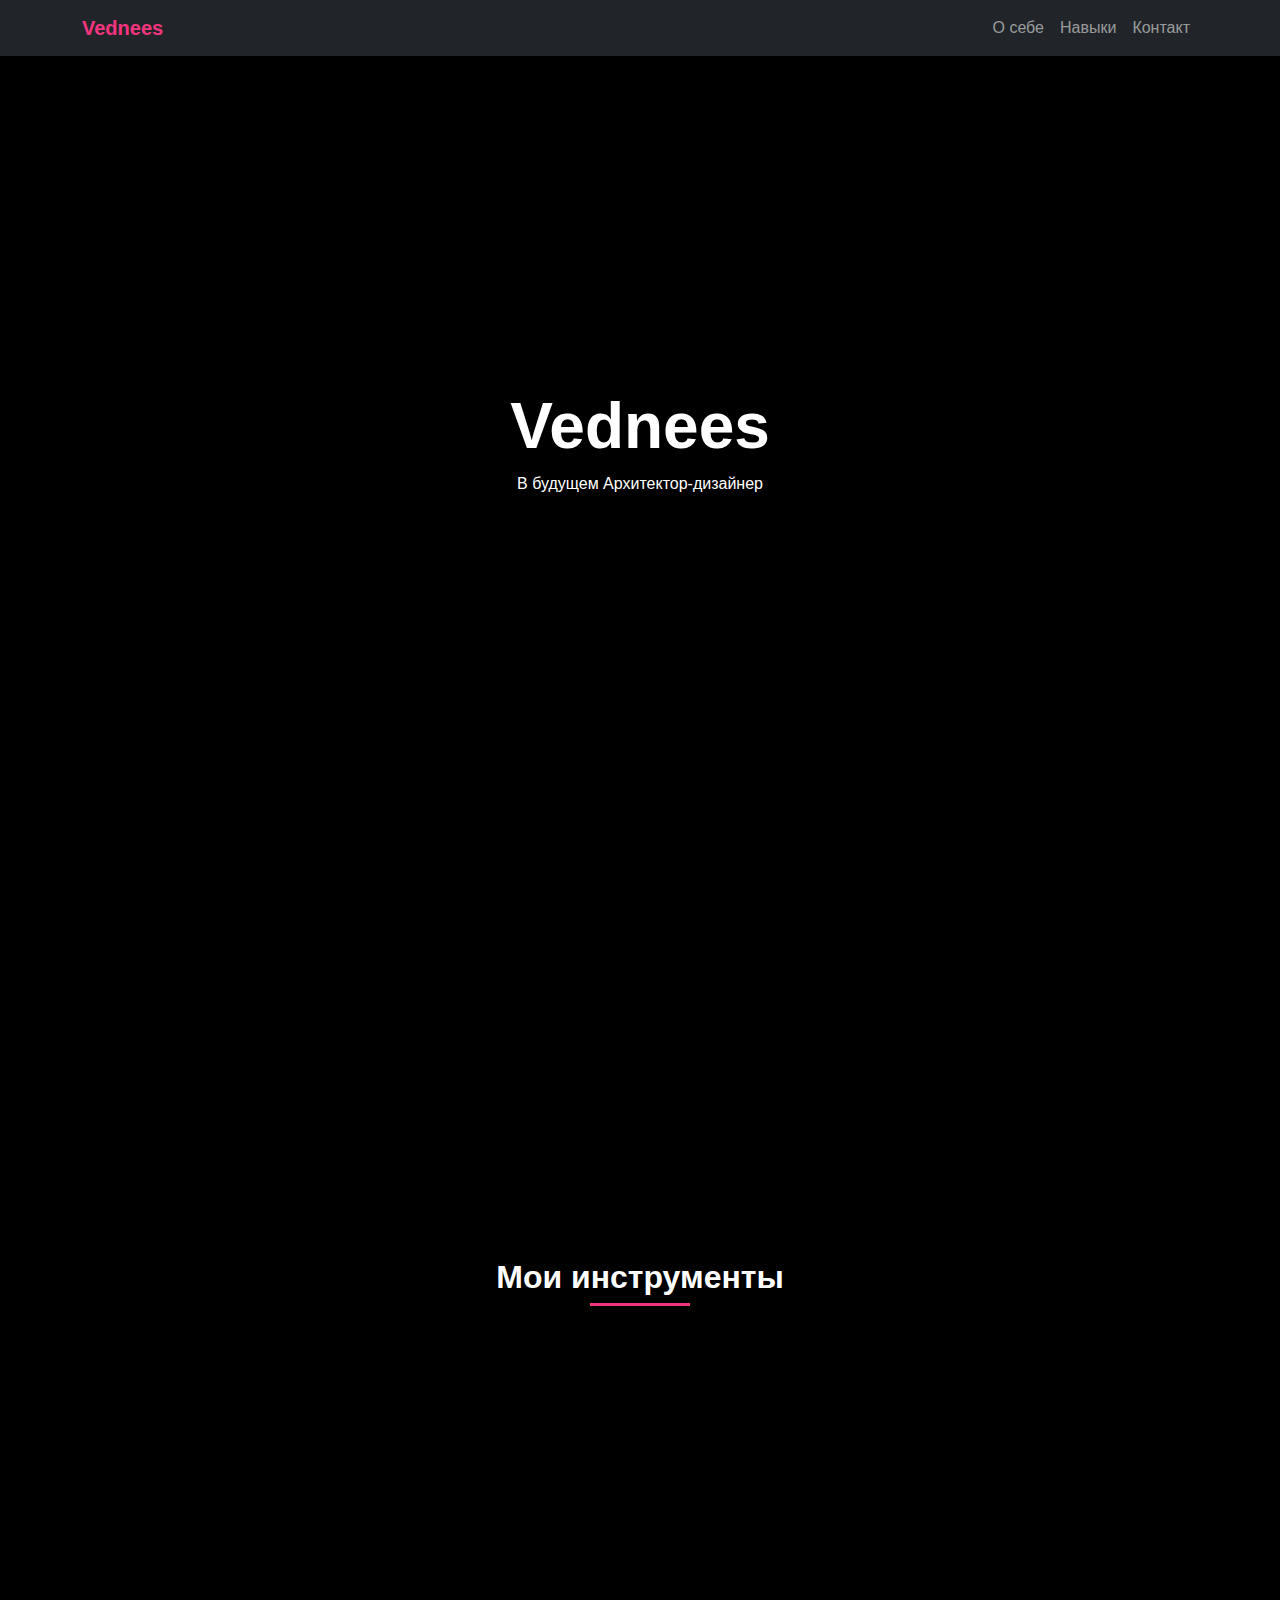
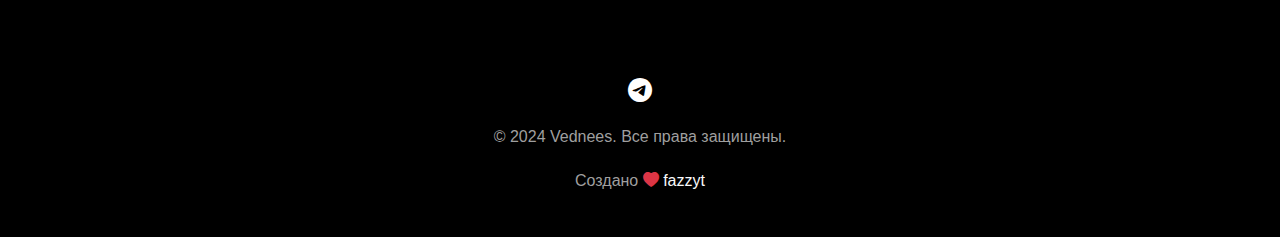
<file: index.html>
<!DOCTYPE html>
<html lang="ru">
<head>
    <meta charset="UTF-8">
    <meta name="viewport" content="width=device-width, initial-scale=1.0">
    <title>Vednees | Архитектор-Дизайнер</title>
    
    <!-- Подключаем стили -->
    <link rel="stylesheet" href="css/bootstrap.css">
    <link rel="stylesheet" href="css/bootstrap-icons.css">
    <link rel="stylesheet" href="css/aos.css">
    <link rel="stylesheet" href="css/style.css">
</head>
<body>
    <!-- Навигация -->
    <nav class="navbar navbar-expand-lg navbar-dark bg-dark fixed-top">
        <div class="container">
            <a class="navbar-brand" href="#">Vednees</a>
            <div class="collapse navbar-collapse">
                <ul class="navbar-nav ms-auto">
                    <li class="nav-item"><a href="#about" class="nav-link">О себе</a></li>
                    <li class="nav-item"><a href="#skills" class="nav-link">Навыки</a></li>
                    <!--<li class="nav-item"><a href="#portfolio" class="nav-link">Портфолио</a></li>-->
                    <li class="nav-item"><a href="#contact" class="nav-link">Контакт</a></li>
                </ul>
            </div>
        </div>
    </nav>

    <!-- Герой-секция -->
    <section class="hero parallax-section">
        <div class="container hero-content">
            <h1>Vednees</h1>
            <p>В будущем Архитектор-дизайнер</p>
        </div>
    </section>

    <!-- О себе -->
    <section id="about" class="py-5">
        <div class="container">
            <div class="row align-items-center">
                <div class="col-lg-6" data-aos="fade-right">
                    <h3>Обо мне</h3>
                    <p class="lead">
                        Страстный архитектор-дизайнер с мечтой создавать пространства, 
                        которые вдохновляют и преображают окружающий мир.
                    </p>
                </div>
                <div class="col-lg-6" data-aos="fade-left">
                    <div class="skills-container">
                        <h3>Мои интересы</h3>
                        <div class="d-flex flex-wrap gap-2">
                            <span class="skill-card">#Архитектура</span>
                            <span class="skill-card">#Дизайн</span>
                            <span class="skill-card">#3D-Моделирование</span>
                            <span class="skill-card">#Алабуга</span>
                            <span class="skill-card">#3D</span>
                            <span class="skill-card">#Проектирование</span>
                        </div>
                    </div>
                </div>
            </div>
        </div>
    </section>

    <!-- Программы и навыки -->
    <section class="skills-section">
        <div id="skills" class="container">
            <h2 class="text-center mb-4">Мои инструменты</h2>
            <div class="row">
                <div class="col-md-4" data-aos="flip-left">
                    <div class="card shadow-sm">
                        <div class="card-body text-center">
                            <i class="bi bi-pencil display-4 text-primary"></i>
                            <h4 class="card-title mt-3">Моделирование</h4>
                            <p>3D Max, CorelDraw</p>
                        </div>
                    </div>
                </div>
                <div class="col-md-4" data-aos="flip-left" data-aos-delay="200">
                    <div class="card shadow-sm">
                        <div class="card-body text-center">
                            <i class="bi bi-palette display-4 text-success"></i>
                            <h4 class="card-title mt-3">Дизайн</h4>
                            <p>Adobe Photoshop, Figma</p>
                        </div>
                    </div>
                </div>
                <div class="col-md-4" data-aos="flip-left" data-aos-delay="400">
                    <div class="card shadow-sm">
                        <div class="card-body text-center">
                            <i class="bi bi-building display-4 text-info"></i>
                            <h4 class="card-title mt-3">Проектирование</h4>
                            <p>AutoCAD, Revit, ArchiCAD</p>
                        </div>
                    </div>
                </div>
            </div>
        </div>
    </section>

    <!-- Портфолио
    <section id="portfolio" class="py-5">
        <div class="container">
            <h2 class="text-center mb-4">Портфолио</h2>
            <div class="row g-4">
                <div class="col-md-4" data-aos="zoom-in">
                    <div class="card">
                        <img src="img/soon.png" class="card-img-top" alt="Проект1">
                    </div>
                </div>
                <div class="col-md-4" data-aos="zoom-in">
                    <div class="card">
                        <img src="img/soon.png" class="card-img-top" alt="Проект2">
                    </div>
                </div>
                <div class="col-md-4" data-aos="zoom-in">
                    <div class="card">
                        <img src="img/soon.png" class="card-img-top" alt="Проект3">
                    </div>
                </div>
            </div>
        </div>
    </section>
    -->
    <!-- Футер -->
    <footer id="contact" class="py-4">
        <div class="container text-center">
            <div class="social-links mb-3">
                <a href="https://t.me/vednees" class="text-white me-3"><i class="bi bi-telegram"></i></a>
            </div>
            <p>© 2024 Vednees. Все права защищены.</p>
            <p>Создано <i class="bi bi-heart-fill text-danger"></i> 
                <a href="https://fazzyt.github.io" class="text-light">fazzyt</a>
            </p>
        </div>
    </footer>

    <!-- Скрипты -->
    <script src="js/bootstrap.js"></script>
    <script src="js/aos.js"></script>
    <script>
        AOS.init({
            duration: 800,
            once: true
        });
    </script>
</body>
</html>
</file>
<file: css/style.css>
:root {
    --background-color: #000000;
    --text-color: #FFFFFF;
    --text-color2: #9f9f9f;
    --accent-color: #F5347F;
    --accent-color-dark: #C02A65;
}

* {
    margin: 0;
    padding: 0;
    box-sizing: border-box;
}

html, body {
    background-color: var(--background-color);
    color: var(--text-color);
    font-family: 'Inter', 'Arial', sans-serif;
    scroll-behavior: smooth;
    overflow-x: hidden;
}

/* Паралакс секции */
.parallax-section {
    position: relative;
    height: 100svh;
    display: flex;
    align-items: center;
    justify-content: center;
    overflow: hidden;
}

/* Навигация */
.navbar {
    position: fixed;
    top: 0;
    width: 100%;
    background-color: rgba(0,0,0,0.9);
    backdrop-filter: blur(15px);
    z-index: 1000;
}

.navbar-brand {
    color: var(--accent-color);
    font-weight: bold;
}

/* Секции */
.skills-section,
.portfolio-section,
#about {
    background-color: var(--background-color);
    color: var(--text-color);
    padding: 80px 0;
}

/* Герой секция */
.hero {
    background-color: var(--background-color);
    position: relative;
}

.hero-content {
    position: relative;
    z-index: 10;
    text-align: center;
    padding: 0 15px;
}

.hero h1 {
    font-size: 4rem;
    font-weight: 900;
}

/* Унифицированные карточки */
.card {
    background-color: rgba(20,20,20,0.8);
    border: 1px solid rgba(245,52,127,0.2);
    border-radius: 10px;
    transition: all 0.4s ease;
    overflow: hidden;
    margin-bottom: 20px;
}

.card:hover {
    transform: translateY(-10px);
    box-shadow: 0 15px 30px rgba(245,52,127,0.3);
}

.card-body {
    text-align: center;
    padding: 25px;
}

.card-body i {
    color: var(--accent-color);
    font-size: 3rem;
    margin-bottom: 15px;
}

.card-title {
    color: var(--text-color);
    margin-bottom: 15px;
}

.card-body p {
    color: var(--text-color2);
}

/* Секция "О себе" */
#about .skills-container .skill-card {
    background-color: rgba(20,20,20,0.8);
    border: 1px solid rgba(245,52,127,0.2);
    color: var(--text-color);
    padding: 10px 15px;
    border-radius: 5px;
    margin: 10px 0;
    display: flex;
    align-items: center;
    transition: all 0.4s ease;
}

#about .skills-container .skill-card i {
    margin-right: 10px;
    color: var(--accent-color);
    font-size: 1.5rem;
}

#about .skills-container .skill-card:hover {
    transform: translateY(-10px);
    box-shadow: 0 15px 30px rgba(245,52,127,0.3);
}

/* Портфолио */
.portfolio-section {
    background-color: var(--background-color);
}

.portfolio-item {
    position: relative;
    overflow: hidden;
    border-radius: 15px;
    margin-bottom: 30px;
}

.portfolio-item img {
    transition: transform 0.5s ease;
    width: 100%;
}

.portfolio-item:hover img {
    transform: scale(1.1);
}

.portfolio-overlay {
    position: absolute;
    top: 0;
    left: 0;
    width: 100%;
    height: 100%;
    background: linear-gradient(to bottom, transparent 60%, var(--accent-color-dark));
    opacity: 0;
    transition: opacity 0.3s ease;
}

.portfolio-item:hover .portfolio-overlay {
    opacity: 0.8;
}

/* Заголовки секций */
h2 {
    color: var(--text-color);
    text-align: center;
    margin-bottom: 50px;
    font-weight: bold;
    position: relative;
}

h2::after {
    content: '';
    position: absolute;
    bottom: -10px;
    left: 50%;
    transform: translateX(-50%);
    width: 100px;
    height: 3px;
    background-color: var(--accent-color);
}

/* Футер */
footer {
    color: var(--text-color);
    padding: 50px 0;
    text-align: center;
}

footer .container {
    max-width: 800px;
}

footer h3 {
    color: var(--accent-color);
    margin-bottom: 20px;
}

footer p {
    color: var(--text-color2);
    margin-bottom: 20px;
}

footer a {
    color: var(--accent-color);
    text-decoration: none;
    transition: color 0.3s ease;
}

footer a:hover {
    color: var(--accent-color-dark);
}

/* Социальные иконки в футере */
.social-links {
    display: flex;
    justify-content: center;
    align-items: center;
    margin-top: 20px;
}

.social-links a {
    color: var(--text-color2);
    margin: 0 15px;
    font-size: 1.5rem;
    transition: color 0.3s ease, transform 0.3s ease;
}

.social-links a:hover {
    color: var(--accent-color);
    transform: scale(1.2) rotate(360deg);
}

/* Адаптив */
@media (max-width: 768px) {
    .hero h1 {
        font-size: 2.5rem;
    }

    .card {
        margin-bottom: 15px;
    }

    .portfolio-item {
        margin-bottom: 20px;
    }

    .social-links a {
        margin: 0 10px;
        font-size: 1.2rem;
    }

    #about .skills-container .card {
        margin-bottom: 10px;
    }
    
}
</file>
